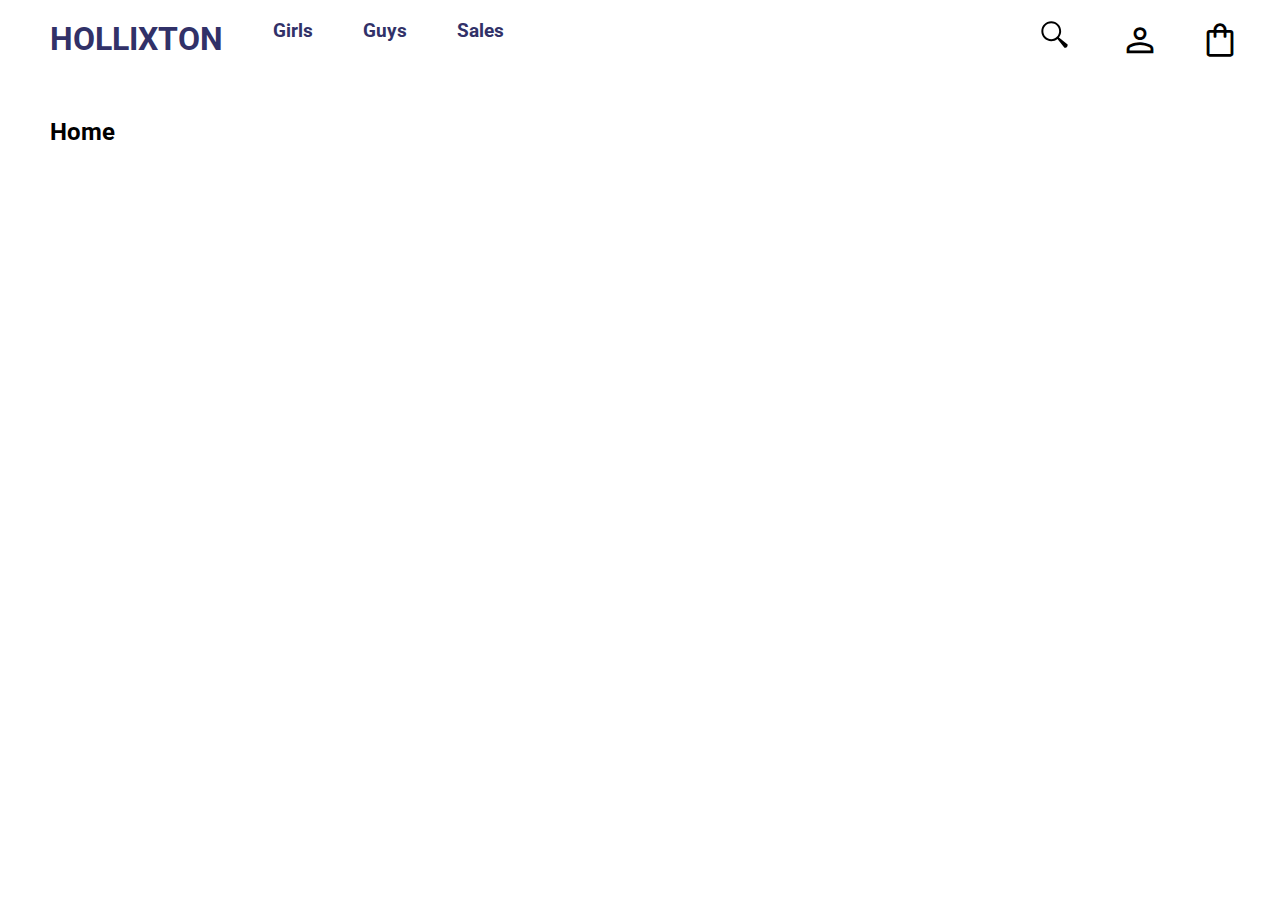
<file: index.html>
<html lang="en">
  <head>
    <meta charset="UTF-8" />
    <meta http-equiv="X-UA-Compatible" content="IE=edge" />
    <meta name="viewport" content="width=device-width, initial-scale=1.0" />
    <link
      rel="stylesheet"
      href="https://fonts.googleapis.com/css2?family=Material+Symbols+Outlined:opsz,wght,FILL,GRAD@20..48,100..700,0..1,-50..200"
    />

    <link rel="preconnect" href="https://fonts.googleapis.com" />
    <link rel="preconnect" href="https://fonts.gstatic.com" crossorigin />
    <link
      href="https://fonts.googleapis.com/css2?family=Poppins:wght@300&family=Roboto:wght@100;500&display=swap"
      rel="stylesheet"
    />
    <link rel="stylesheet" href="./style.css" />
    <script defer src="./main.js"></script>

    <title>Document</title>
  </head>
  <body>
    <header>
      <div class="filter-section header-item">
        <h1>HOLLIXTON</h1>
        <a href="#" class="filter-links">
          <h3 class="type-filter girls">Girls</h3></a
        >
        <a href="#" class="filter-links">
          <h3 class="type-filter guys">Guys</h3></a
        >
        <a href="#" class="filter-links"><h3>Sales</h3></a>
      </div>
      <div class="profile-section header-item">
        <div>
          <svg
            fill="#000000"
            xmlns="http://www.w3.org/2000/svg"
            viewBox="0 0 64 64"
            width="64px"
            height="64px"
            class="right-side-icon"
          >
            <path
              d="M 24 2.8886719 C 12.365714 2.8886719 2.8886719 12.365723 2.8886719 24 C 2.8886719 35.634277 12.365714 45.111328 24 45.111328 C 29.036552 45.111328 33.664698 43.331333 37.298828 40.373047 L 52.130859 58.953125 C 52.130859 58.953125 55.379484 59.435984 57.396484 57.333984 C 59.427484 55.215984 58.951172 52.134766 58.951172 52.134766 L 40.373047 37.298828 C 43.331332 33.664697 45.111328 29.036548 45.111328 24 C 45.111328 12.365723 35.634286 2.8886719 24 2.8886719 z M 24 7.1113281 C 33.352549 7.1113281 40.888672 14.647457 40.888672 24 C 40.888672 33.352543 33.352549 40.888672 24 40.888672 C 14.647451 40.888672 7.1113281 33.352543 7.1113281 24 C 7.1113281 14.647457 14.647451 7.1113281 24 7.1113281 z"
            />
          </svg>
        </div>
        <span class="material-symbols-outlined right-side-icon"> person </span>
        <div>
          <span class="material-symbols-outlined right-side-icon">
            shopping_bag
          </span>
        </div>
      </div>
    </header>
    <h2>Home</h2>
    <main></main>
  </body>
</html>
</file>
<file: style.css>
* {
  margin: 0;
  padding: 0;
  box-sizing: border-box;
  font-family: "Roboto", sans-serif;
}
body {
  padding: 20px 50px 0px 50px;
}
header {
  display: grid;
  grid-auto-flow: column;
  justify-content: space-between;
  margin-bottom: 60px;
}
.header-item {
  font-family: "Roboto", sans-serif;
  display: grid;
  grid-auto-flow: column;
  align-items: start;
  gap: 50px;
}
.filter-section,
.filter-section > * {
  color: rgb(49, 49, 104);
}
.bag {
  position: relative;
}
.right-side-icon {
  font-size: 40px;
  height: 30px;
  width: 30px;
}
.bag-count {
  position: absolute;
  background-color: red;
  border-radius: 50%;
  height: 21px;
  width: 21px;
  color: white;
  text-align: center;
  margin-left: 20px;
  margin-bottom: 20px;
}
a {
  text-decoration: none;
  color: black;
  z-index: 101;
  cursor: pointer;
}
main {
  display: grid;
  /* grid-auto-flow: column; */
  justify-content: space-between;
  grid-template-columns: repeat(auto-fit, minmax(240px, 250px));
  gap: 1px;
  row-gap: 58px;
  margin-top: 24px;
}
.single-prod-main {
  display: grid;
  grid-auto-flow: column;
  grid-template-columns: auto auto;
  gap: 20px;
  width: 100%;
  height: 1050px;
  justify-content: center;
}
.single-prod-image {
  height: 1050px;
}
.single-prod-info-container {
  width: 400px;
  font-family: roboto;
  font-size: 30px;
}
.single-prod-addToBag {
  margin-top: 15px;
  font-family: roboto;
  font-size: 15px;
  padding: 20px;
  border-radius: 20px;
  background-color: blue;
  color: white;
  border: none;
  cursor: pointer;
}

.product {
  display: grid;
  gap: 14px;
  align-items: center;
  width: 100%;
  height: 430px;
}
.product-image {
  width: 100%;
  height: 100%;
}
.product-text {
  color: rgb(29, 29, 39);
}
.product-title {
  font-size: 50x;
}
.product-price {
  font-size: 25px;
  font-weight: bolder;
}
.type-filter {
  z-index: 100;
  height: 100%;
  width: 100%;
}
footer {
  width: 100%;
  background-color: grey;
  height: 70px;
}
.footer-item-container {
  width: 100%;
  margin-top: 30px;
  display: grid;
  grid-auto-flow: column;
  justify-content: space-between;
  height: 70px;
  padding: 10px 50px;
  background-color: grey;
  align-items: center;
  color: white;
}
.modal {
  height: calc(100% - 120px);
  width: calc(100% - 100px);
  position: absolute;
  background-color: rgba(128, 128, 128, 0.326);
  z-index: 200;
  display: grid;
  place-content: center;
  place-items: center;
}
.no-modal {
  display: none;
}
.modal-content {
  /* height: 500px; */
  /* width: 500px; */
  min-width: 400px;
  border-radius: 20px;
  background-color: white;
  position: relative;
  padding: 30px;
}
.cancel-modal {
  width: 30px;
  height: 30px;
  text-align: center;
  position: absolute;
  margin-left: 85%;
  margin-top: -4%;
  cursor: pointer;
}
.search-input {
  margin-top: 20px;
  width: 100%;
  height: 40px;
  border-radius: 15px;
  border: 1px solid blue;
  padding: 10px;
}
.pay-now {
  width: 100%;
  height: 40px;
  text-align: center;
  background-color: blue;
  border-radius: 15px;
  color: white;
  border: none;
  margin-top: 20px;
}
</file>
